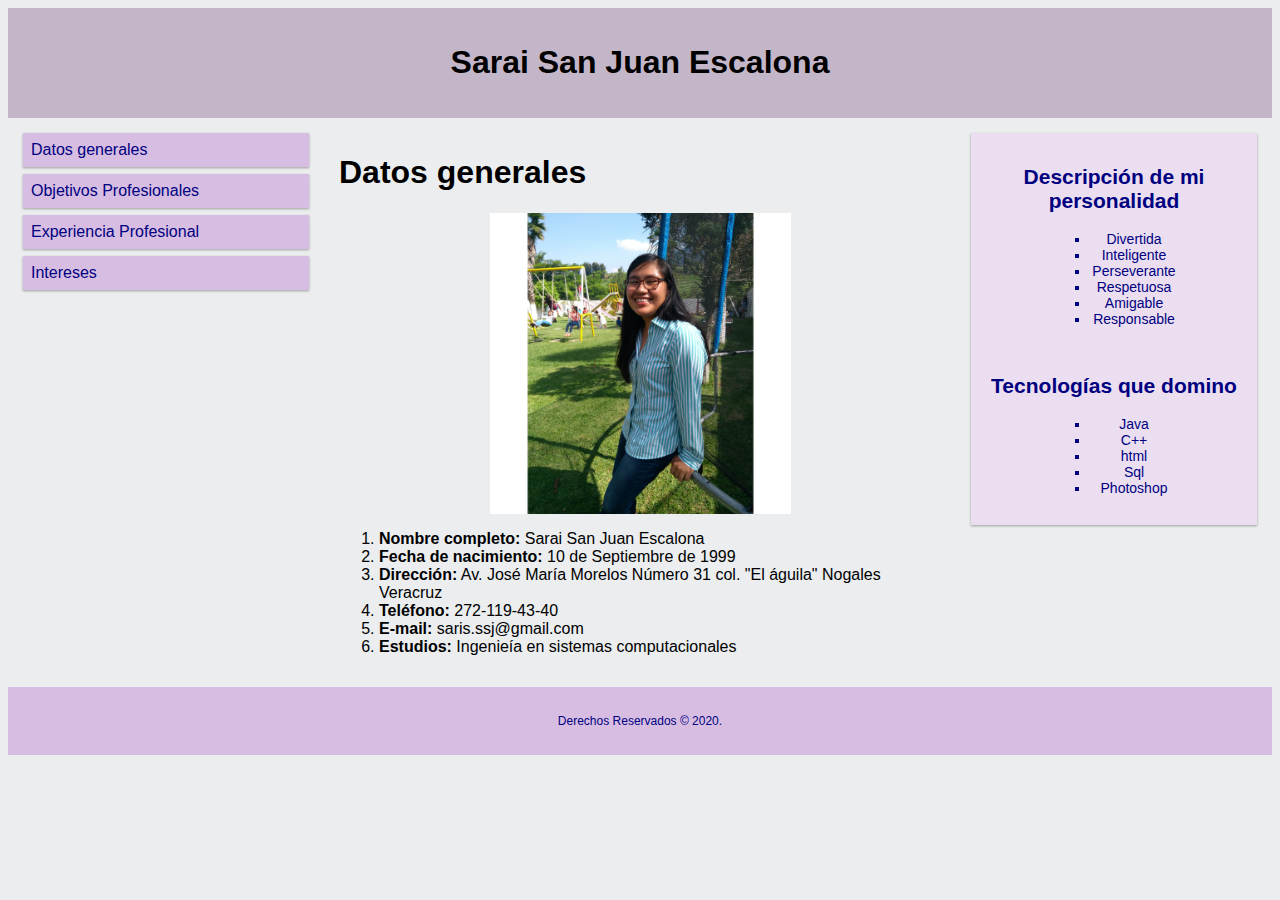
<file: index.html>
<!DOCTYPE html>
<html>
<head>
<meta name="viewport" content="width=device-width, initial-scale=1.0">
<link rel="stylesheet" type="text/css" href="Estilos.css">
    <title>Curriculum Vitae</title>
</head>
<body>

<div class="header">
  <h1>Sarai San Juan Escalona</h1>
</div>

<div class="row">

<div class="col-3 menu">
  <ul>
    <li><a href="#">Datos generales</a></li>
    <li><a href="objetivos.html">Objetivos Profesionales</a></li>
    <li><a href="experiencia.html">Experiencia Profesional</a></li>
    <li><a href="intereses.html">Intereses</a></li>
  </ul>
</div>

<div class="col-6">
  <h1>Datos generales</h1>
    <img src="Media/Sarai.jpg">
  <ul>
      <li><b>Nombre completo:</b> Sarai San Juan Escalona </li>
      <li><b>Fecha de nacimiento:</b> 10 de Septiembre de 1999 </li>
      <li><b>Direcci&oacute;n:</b> Av. Jos&eacute; Mar&iacute;a Morelos N&uacute;mero 31 col. "El &aacute;guila" Nogales Veracruz</li>
      <li><b>Tel&eacute;fono:</b> 272-119-43-40</li>
      <li><b>E-mail:</b> saris.ssj@gmail.com</li>
      <li><b>Estudios:</b> Ingenie&iacute;a en sistemas computacionales</li>
    </ul>
</div>

<div class="col-3 right">
  <div class="aside">
    <h2>Descripci&oacute;n de mi personalidad</h2>
      <ul>
          <li>Divertida</li>
          <li>Inteligente</li>
          <li>Perseverante</li>
          <li>Respetuosa</li>
          <li>Amigable</li>
          <li>Responsable</li>
      </ul>
      <br>
    <h2>Tecnolog&iacute;as que domino</h2>
    <ul>
          <li>Java</li>
          <li>C++</li>
          <li>html</li>
          <li>Sql</li>
          <li>Photoshop</li>
    </ul>
  </div>
</div>

</div>

<div class="footer">
  <p>Derechos Reservados &copy; 2020.</p>
</div>

</body>
</html>
</file>
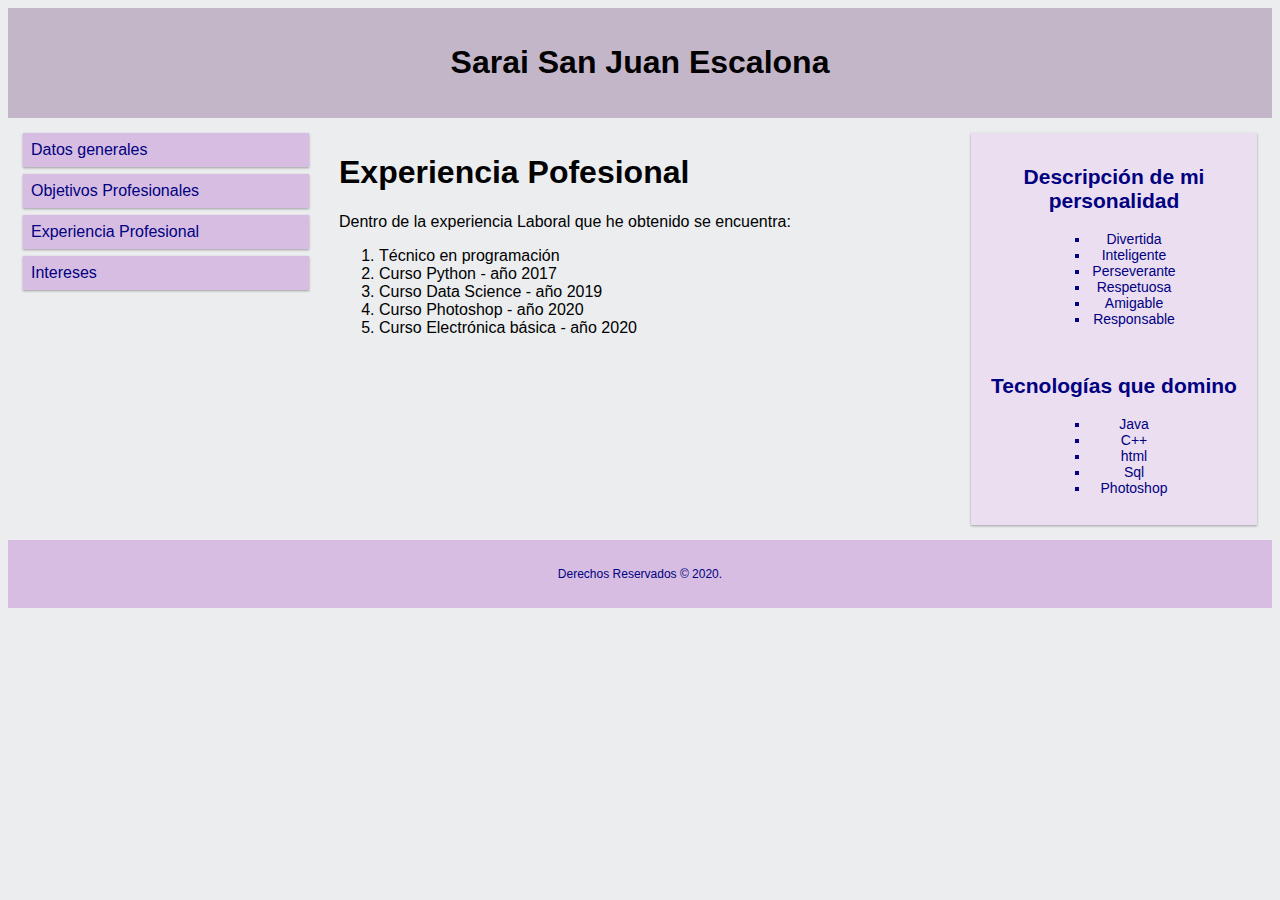
<file: experiencia.html>
<!DOCTYPE html>
<html>
    <head>
        <meta name="viewport" content="width=device-width, initial-scale=1.0">
        <link rel="stylesheet" type="text/css" href="Estilos.css">
        <title>Curriculum Vitae</title>
    </head>
    <body>
        <div class="header">
            <h1>Sarai San Juan Escalona</h1>
        </div>
        <div class="row">
            <div class="col-3 menu">
                <ul>
                    <li><a href="index.html">Datos generales</a></li>
                    <li><a href="objetivos.html">Objetivos Profesionales</a></li>
                    <li><a href="#">Experiencia Profesional</a></li>
                    <li><a href="intereses.html">Intereses</a></li>
              </ul>
            </div>
            <div class="col-6">
                <h1>Experiencia Pofesional</h1>
                <p>Dentro de la experiencia Laboral que he obtenido se encuentra:</p>
                <ul>
                    <li>T&eacute;cnico en programaci&oacute;n</li>
                    <li>Curso Python - a&ntilde;o 2017</li>
                    <li>Curso Data Science - a&ntilde;o 2019</li>
                    <li>Curso Photoshop - a&ntilde;o 2020</li>
                    <li>Curso Electr&oacute;nica b&aacute;sica - año 2020</li>
                    
                </ul>
            </div>
            <div class="col-3 right">
              <div class="aside">
                <h2>Descripci&oacute;n de mi personalidad</h2>
                  <ul>
                      <li>Divertida</li>
                      <li>Inteligente</li>
                      <li>Perseverante</li>
                      <li>Respetuosa</li>
                      <li>Amigable</li>
                      <li>Responsable</li>
                  </ul>
                  <br>
                <h2>Tecnolog&iacute;as que domino</h2>
                <ul>
                      <li>Java</li>
                      <li>C++</li>
                      <li>html</li>
                      <li>Sql</li>
                      <li>Photoshop</li>
                </ul>
              </div>
            </div>
        </div>
        <div class="footer">
          <p>Derechos Reservados &copy; 2020.</p>
        </div>
    </body>
</html>
</file>
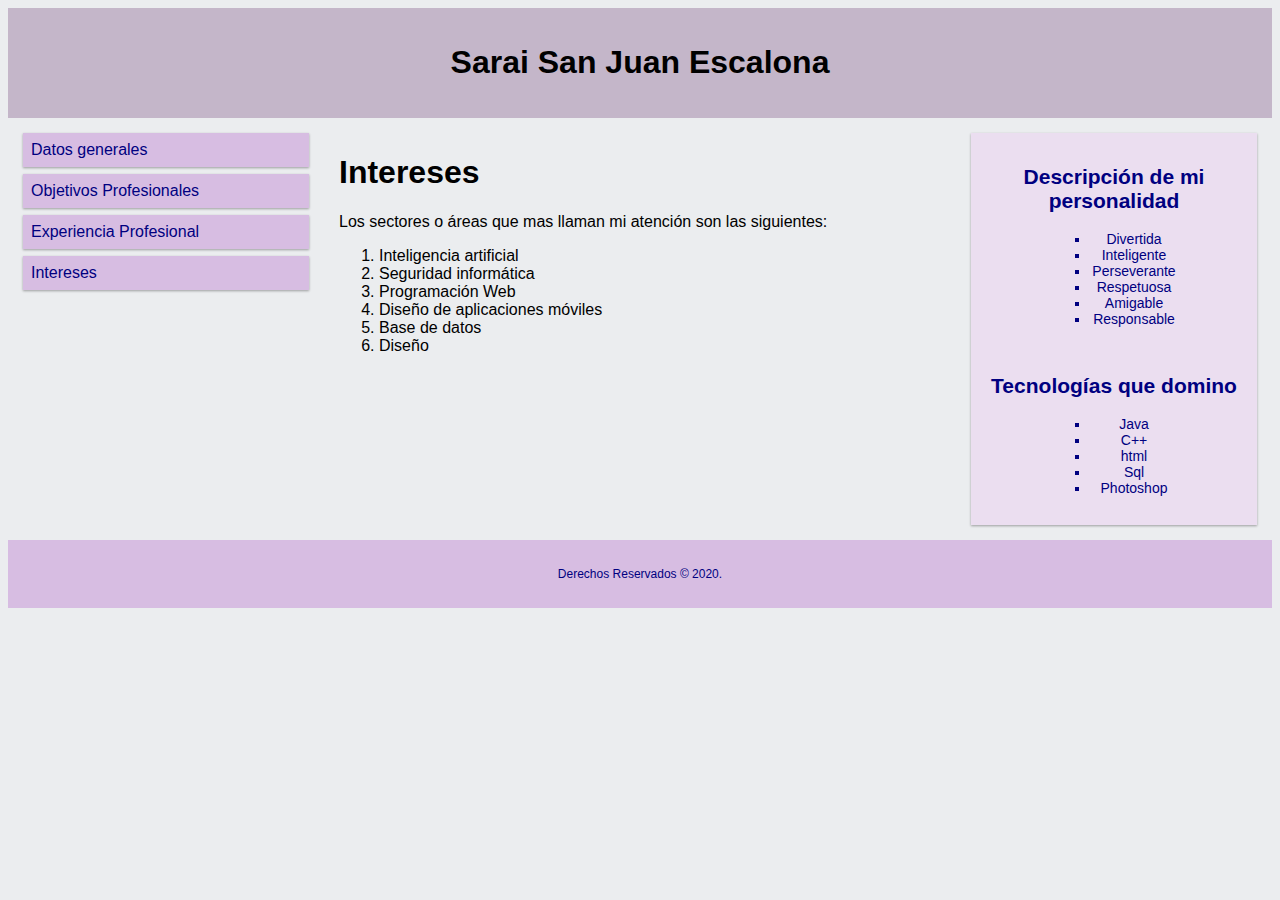
<file: intereses.html>
<!DOCTYPE html>
<html>
    <head>
        <meta name="viewport" content="width=device-width, initial-scale=1.0">
        <link rel="stylesheet" type="text/css" href="Estilos.css">
        <title>Curriculum Vitae</title>
    </head>
    <body>
    <div class="header">
        <h1>Sarai San Juan Escalona</h1>
    </div>    
    <div class="row">
        <div class="col-3 menu">
            <ul>
                <li><a href="index.html">Datos generales</a></li>
                <li><a href="objetivos.html">Objetivos Profesionales</a></li>
                <li><a href="experiencia.html">Experiencia Profesional</a></li>
                <li><a href="#">Intereses</a></li>
              </ul>
        </div>
        
        <div class="col-6">
                <h1>Intereses</h1>
                <p>Los sectores o &aacute;reas que mas llaman mi atención son las siguientes:</p>
            <ul>
                <li>Inteligencia artificial</li>
                <li>Seguridad inform&aacute;tica</li>
                <li>Programaci&oacute;n Web</li>
                <li>Diseño de aplicaciones m&oacute;viles</li>
                <li>Base de datos</li>
                <li>Diseño</li>
            </ul>
            </div>
            <div class="col-3 right">
              <div class="aside">
                <h2>Descripci&oacute;n de mi personalidad</h2>
                  <ul>
                      <li>Divertida</li>
                      <li>Inteligente</li>
                      <li>Perseverante</li>
                      <li>Respetuosa</li>
                      <li>Amigable</li>
                      <li>Responsable</li>
                  </ul>
                  <br>
                <h2>Tecnolog&iacute;as que domino</h2>
                <ul>
                      <li>Java</li>
                      <li>C++</li>
                      <li>html</li>
                      <li>Sql</li>
                      <li>Photoshop</li>
                </ul>
              </div>
            </div>
    </div>
        <div class="footer">
          <p>Derechos Reservados &copy; 2020.</p>
        </div>
    </body>
</html>
</file>
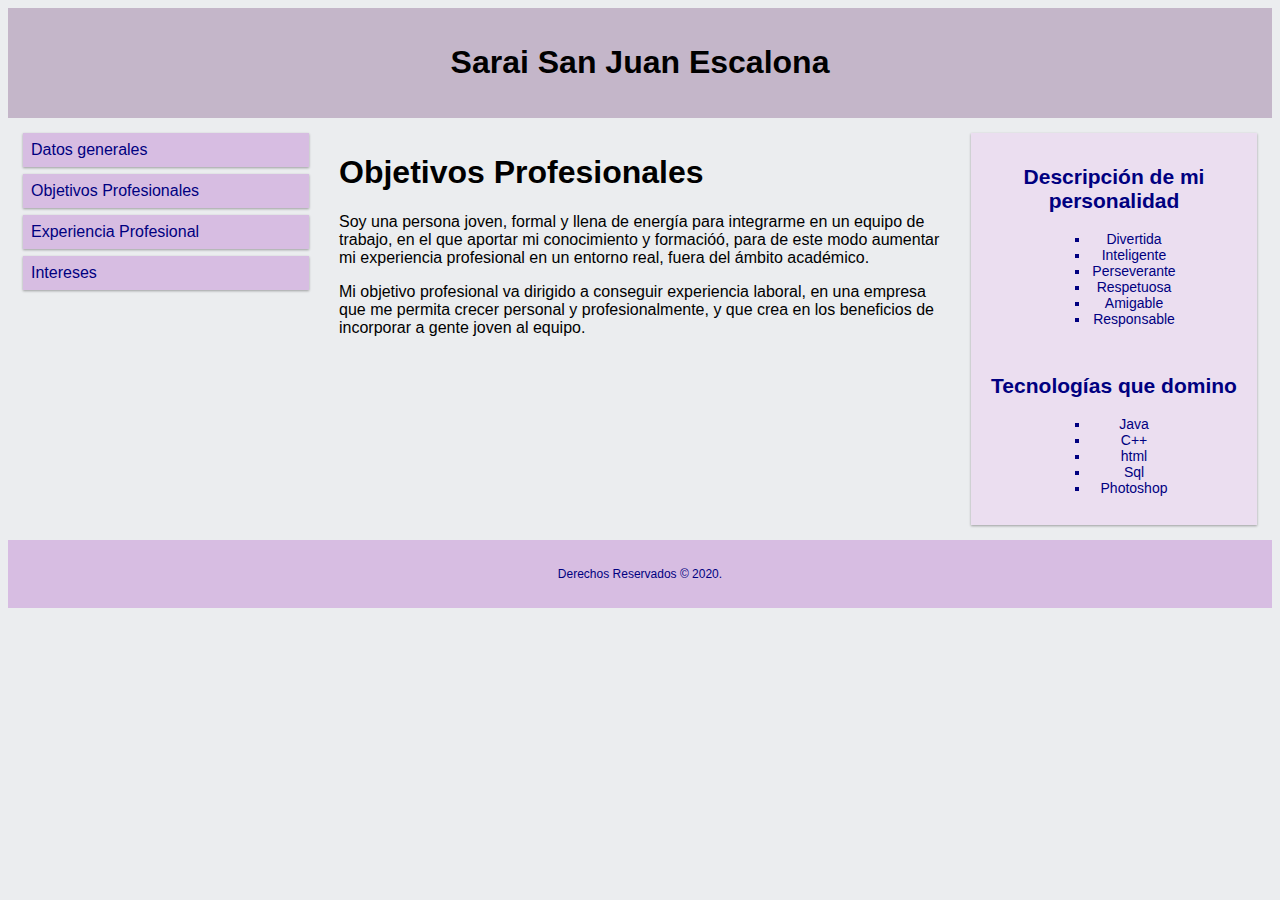
<file: objetivos.html>
<!DOCTYPE html>
<html>
    <head>
        <meta name="viewport" content="width=device-width, initial-scale=1.0">
        <link rel="stylesheet" type="text/css" href="Estilos.css">
        <title>Curriculum Vitae</title>
    </head>
    <body>
        <div class="header">
            <h1>Sarai San Juan Escalona</h1>
        </div>
        <div class="row">
            <div class="col-3 menu">
                <ul>
                    <li><a href="index.html">Datos generales</a></li>
                    <li><a href="#">Objetivos Profesionales</a></li>
                    <li><a href="experiencia.html">Experiencia Profesional</a></li>
                    <li><a href="intereses.html">Intereses</a></li>
              </ul>
            </div>
            <div class="col-6">
                <h1>Objetivos Profesionales</h1>
                <p>Soy una persona joven, formal y llena de energ&iacute;a para integrarme en un equipo de trabajo, en el que aportar mi conocimiento y formació&oacute;, para de este modo aumentar mi experiencia profesional en un entorno real, fuera del &aacute;mbito acad&eacute;mico.</p>
                <p>Mi objetivo profesional va dirigido a conseguir experiencia laboral, en una empresa que me permita crecer personal y profesionalmente, y que crea en los beneficios de incorporar a gente joven al equipo.</p>
            </div>
            
            <div class="col-3 right">
              <div class="aside">
                <h2>Descripci&oacute;n de mi personalidad</h2>
                  <ul>
                      <li>Divertida</li>
                      <li>Inteligente</li>
                      <li>Perseverante</li>
                      <li>Respetuosa</li>
                      <li>Amigable</li>
                      <li>Responsable</li>
                  </ul>
                  <br>
                <h2>Tecnolog&iacute;as que domino</h2>
                <ul>
                      <li>Java</li>
                      <li>C++</li>
                      <li>html</li>
                      <li>Sql</li>
                      <li>Photoshop</li>
                </ul>
              </div>
            </div>
        </div>
        <div class="footer">
          <p>Derechos Reservados &copy; 2020.</p>
        </div>
    </body>
</html>
</file>
<file: Estilos.css>
* {
    box-sizing: border-box;
}
.row::after {
    content: "";
    clear: both;
    display: block;
}
[class*="col-"] {
    float: left;
    padding: 15px;
}

html {
    font-family: "Segoe UI", sans-serif;
    background-color:#EBEDEF;
}
.header {
    background-color:#C4B6C9 ;
    text-align: center;
    padding: 15px;
}
.menu ul {
    list-style-type: none;
    margin: 0;
    padding: 0;
}
.menu li {
    padding: 8px;
    margin-bottom: 7px;
    background-color:#D7BDE2;
    color: #000080;
    box-shadow: 0 1px 3px rgba(0,0,0,0.12), 0 1px 2px rgba(0,0,0,0.24);
}
.menu li a{
    text-decoration: none;
    color: #000080;
}
.menu li a:hover{
    text-decoration-color: white;
}
.menu li:hover {
    background-color: #EBDEF0;
}
.aside {
    background-color: #EBDEF0;
    padding: 15px;
    color: #000080;
    text-align: center;
    font-size: 14px;
    box-shadow: 0 1px 3px rgba(0,0,0,0.12), 0 1px 2px rgba(0,0,0,0.24);
}
.aside ul{
    margin-left: 25%;
    margin-right: 25%;
list-style-type: square;
}

.footer{
    background-color: #D7BDE2;
    color: #000080;
    text-align: center;
    font-size: 12px;
    padding: 15px;
}
.col-6 img{
    width: 50%;
    height: 50%;
    display: block;
    margin: auto;
}
.col-6 ul{
    list-style-type: decimal;
}
/* For desktop: */
.col-1 {width: 8.33%;}
.col-2 {width: 16.66%;}
.col-3 {width: 25%;}
.col-4 {width: 33.33%;}
.col-5 {width: 41.66%;}
.col-6 {width: 50%;}
.col-7 {width: 58.33%;}
.col-8 {width: 66.66%;}
.col-9 {width: 75%;}
.col-10 {width: 83.33%;}
.col-11 {width: 91.66%;}
.col-12 {width: 100%;}

@media only screen and (max-width: 768px) {
    /* For mobile phones: */
    [class*="col-"] {
        width: 100%;
    }
}
</file>
